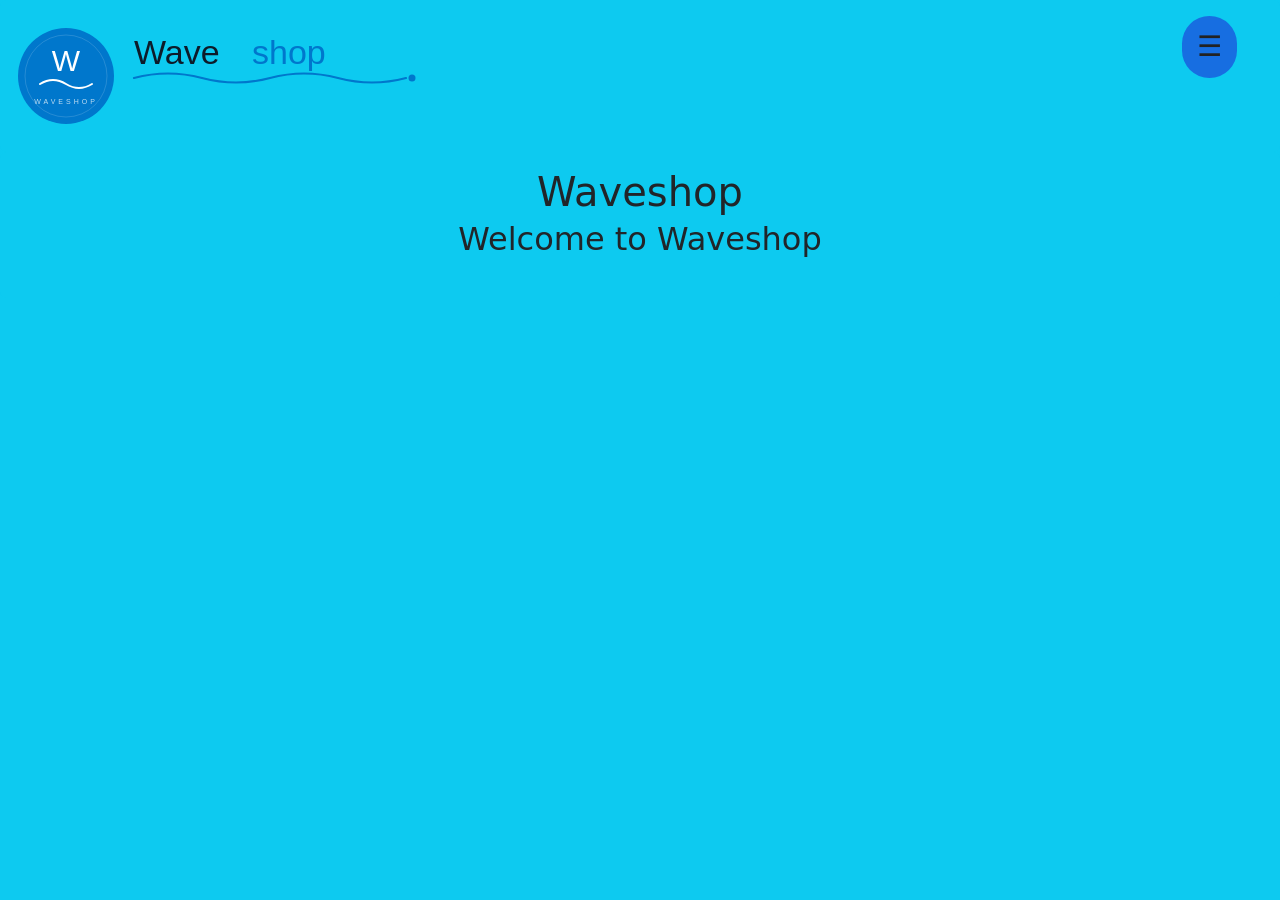
<file: index.html>
<!doctype html>
<html lang="en">
  <head>
    <meta charset="UTF-8" />
    <!--Base Start-->
    <base href="" id="base-path" />
    <script src="scripts/base_config.js"></script>
    <!--Base End-->
    <meta name="viewport" content="width=device-width, initial-scale=1.0" />
    <link rel="stylesheet" href="styles/bootstrap.css" />

    <!-- Header Menu Dropdown Menu Start -->
    <script defer src="scripts/create_header.js"></script>
    <link rel="stylesheet" href="styles/side_menu_style.css" />
    <!-- Header Menu Dropdown Menu End -->

    <title>Waveshop</title>
  </head>

  <body class="bg-info">
    <div class="card w-auto bg-info border-0">
      <div class="card-body">
        <h1 class="card-title text-center">Waveshop</h1>
        <h2 class="card-subtitle text-center">Welcome to Waveshop</h2>
        <br />

        <div class="container mt-4 card-border-none">
          <div id="products" class="row row-cols-1 row-cols-md-3 g-4"></div>
        </div>
      </div>
    </div>
   <script src='scripts/script.js'></script>
   <script src="scripts/cart.js"></script>
  </body>
</html>
</file>
<file: styles/side_menu_style.css>
.side_menu {
    position: fixed;
    top: 0;
    right: -240px;
    width: 240px;
    height: 100vh;
    background: black;
    color: white;
    padding-top: 20px;
    transition: right 0.3s ease;
    border-top-left-radius: 30px;
    border-bottom-left-radius: 30px;
    z-index: 999; /*Gives priority, so it sits above everything else*/
}

.side_menu.open {
    right: 0;
}

.side_menu a {
    display: block;
    padding: 12px 20px;
    color: white;
    text-decoration: none;
}

.side_menu_button {
    margin-right: 10px;
    font-size: 28px;
    padding: 10px 15px;
    background: #1e37d99f;
    border-radius: 30px;
    border: none;
    cursor: pointer;
    color: #222;
}

.side_menu ul {
    list-style: none;
    font-size: larger;
    text-decoration: underline;
}

.close_btn {
  background: none;
  border: none;
  color: white;
  font-size: 26px;
  cursor: pointer;
  margin-left: 25px;
  margin-bottom: 20px;
}
</file>
